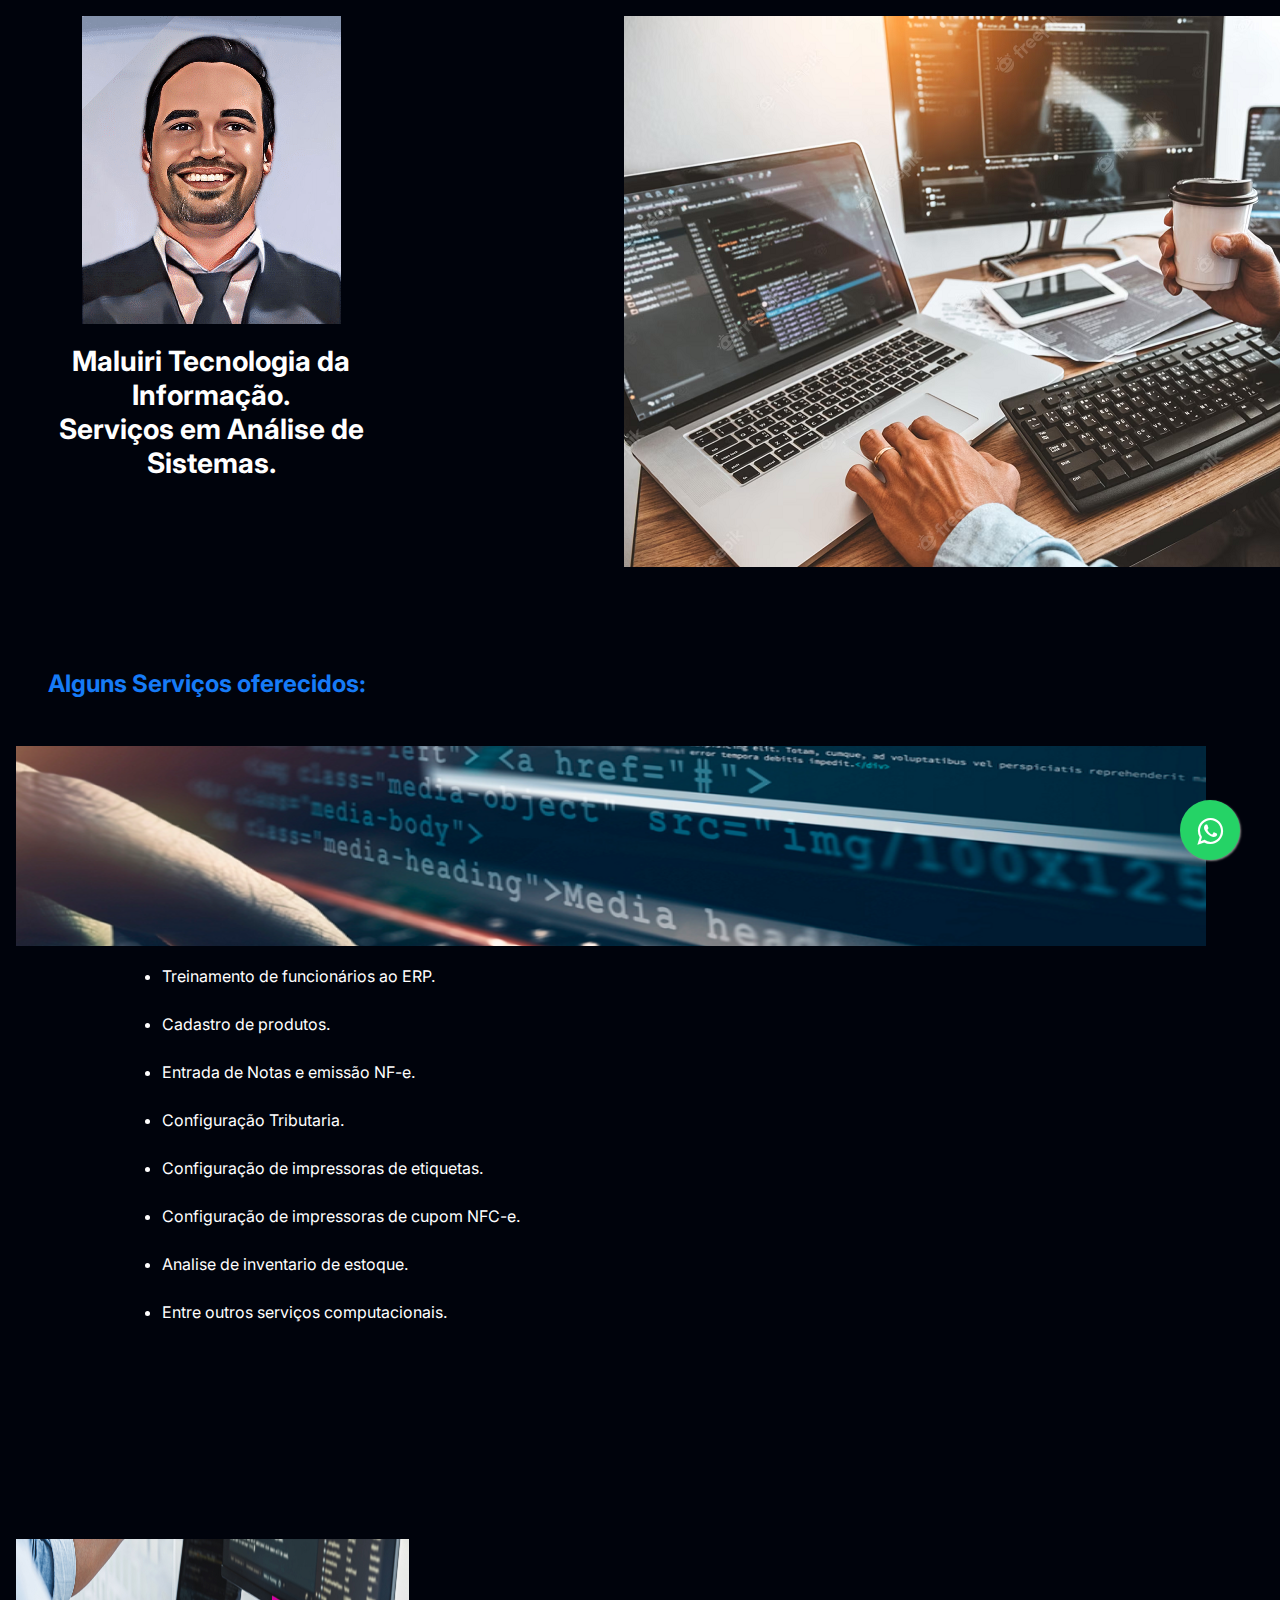
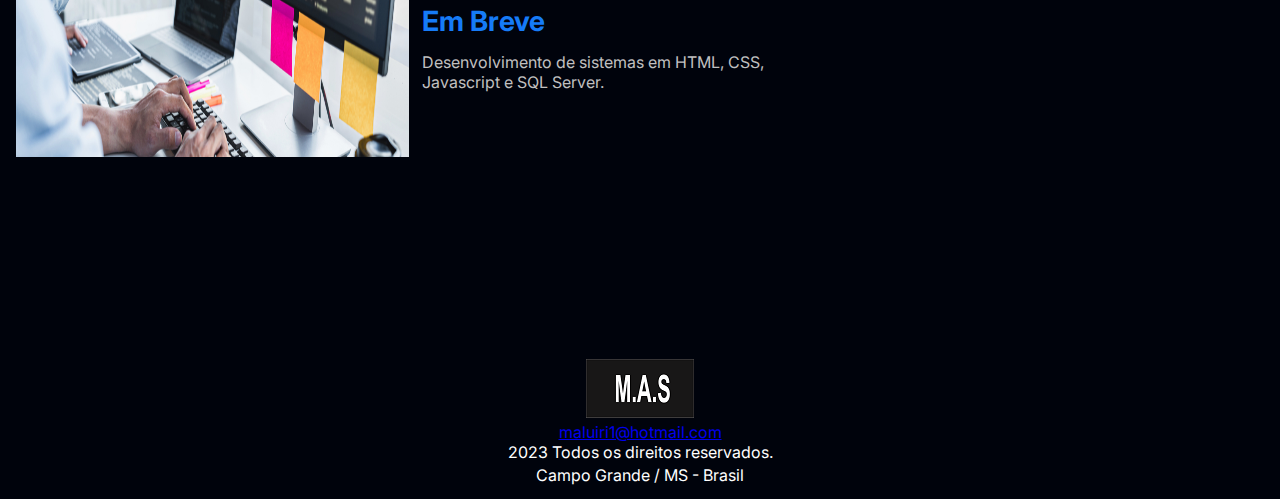
<file: index.html>
<!DOCTYPE html>
<html>

<head>
    <title>Maluiri Cartão</title>
    <meta charset="UTF-8"> 
    <meta name="viewport" content="width=device-width, initial-scale=1">
    <link rel="stylesheet" href="styles.css">
    <link rel="preconnect" href="https://fonts.googleapis.com">
    <link rel="preconnect" href="https://fonts.gstatic.com" crossorigin>
    <link href="https://fonts.googleapis.com/css2?family=Inter:wght@400;700&family=Montserrat:wght@100&display=swap" rel="stylesheet">
    <link rel="stylesheet" href="https://cdnjs.cloudflare.com/ajax/libs/font-awesome/4.5.0/css/font-awesome.min.css">

</head>
<body>
    <section class="container principal">
        <div class="container__caixa">           
            <img src="img/Maluiri_foto.png" alt="Foto do Maluiri" class="container__imagem">
            <h1 class="container__titulo">Maluiri Tecnologia da Informação.<p>Serviços em Análise de Sistemas.</p></h1>                
        </div>
    </section>
    <section>
        <h2 class="alguns_servicos">Alguns Serviços oferecidos:</h2>
        <img src="img/dedo_teclado.png" alt="desenho de um teclado" class="desenho_teclado">
            <div class="servicos_oferecidos">
                <ul class="lista_servicos">
                    <li class="itens_oferecidos">Treinamento de funcionários ao ERP.</li>
                    <li class="itens_oferecidos">Cadastro de produtos.</li>
                    <li class="itens_oferecidos">Entrada de Notas e emissão NF-e.</li>
                    <li class="itens_oferecidos">Configuração Tributaria.</li>
                    <li class="itens_oferecidos">Configuração de impressoras de etiquetas.</li>
                    <li class="itens_oferecidos">Configuração de impressoras de cupom NFC-e.</li>
                    <li class="itens_oferecidos">Analise de inventario de estoque.</li>
                    <li class="itens_oferecidos">Entre outros serviços computacionais.</li>
                </ul>

            </div>
       
    </section>

    <section class="container secundario">
        <img src="img/Escritorio02.png" alt="pessoa no escritorio com lembrete" class="secundario__imagem">
        <div class="container__descricao">
            <h2 class="descricao__titulo">Em Breve</h2>
            <p class="descricao__texto">Desenvolvimento de sistemas em HTML, CSS, Javascript e SQL Server.</p>
            <a class="whatsapp-link" href="https://api.whatsapp.com/send?phone=5567992780393" target="_blanck">
                <i class="fa fa-whatsapp"></i>
            </a>
        </div>
    </section>

    <footer class="rodape">
        <img src="img/logo_maluiri.png" alt="Logo Maluiri A. S">
        <p><a class="rodape__texto"href="mailto:maluiri1@hotmail.com">maluiri1@hotmail.com</a></p>
        
        <p class="rodape__texto">2023 Todos os direitos reservados.</p>
        <p class="rodape__texto">Campo Grande / MS - Brasil</p>
    </footer>
</body>

</html>
</file>
<file: styles.css>
:root {
    --branco-principal: #FFFFFF;
    --cinza-secundario: #C0C0C0;
    --botao-azul: #167BF7;
    --cor-de-fundo: #00030C;
    --fonte-principal: 'Inter';
    --botao-azul-efeito: #3c92fa;
}

body {
    background-color: var(--cor-de-fundo);
    color: var(--branco-principal);
    font-family: var(--fonte-principal);
    font-size: 16px;
    font-weight: 400;
}

* {
    margin: 0;
    padding: 0;
}

.container {
    height: 69vh; 
    display: grid;
    grid-template-columns: 33% 33% 33%;
}

.principal {
    background-image: url("img/Background.png");
    background-repeat: no-repeat;
    /*background-size:center;*/
    background-position: 39em 1em ;
    /*align-items: center;*/
    text-align: center;
    /*comentario dentro da classe */
    
}

.container__caixa {
    margin: 0 2em;
}

.container__imagem {
    margin: 1em 1em 1em; 
}

.container__titulo {
    font-size: 28px;
    font-weight: 700;
}

.alguns_servicos {
    margin: 2em;
    color: var(--botao-azul);
}

.desenho_teclado {
    width: 93%;
    height: 200px;
    margin: 0 1em;
}

.servicos_oferecidos {
    margin: 0 10em;
}

.lista_servicos {
    padding: 1.8px;
}

.itens_oferecidos {
    line-height: 3em;
}

.secundario {
    align-items: center;
    margin: 0 0em;
}

.secundario__imagem {
    width: 93%;
    height: 35%;
    margin: 0 1em;
}

.descricao__titulo {
    font-weight: 700;
    font-size: 28px;
    /*color: var(--branco-principal);*/
    color: var(--botao-azul);
    margin-bottom: 0.5em;
}

.descricao__texto {
    color: var(--cinza-secundario);
}

.whatsapp-link {
    position: fixed;
    width: 60px;
    height: 60px;
    bottom: 40px;
    right: 40px;
    background-color: #25d366;
    color: #fff;
    border-radius: 50px;
    text-align: center;
    font-size: 30px;
    box-shadow: 1px 1px 2px #888;
    z-index: 1000;
}

.fa-whatsapp {
    margin-top: 16px;
}

.rodape {
    text-align: center;
    margin: 0em 0em 0.9em 0em;
}

.rodape__texto {
    text-align: center;
    margin: 0em 0em 0.2em 0em;
}
.container__botao:hover {
    background-color: var(--botao-azul-efeito);
    color: var(--cor-de-fundo);
}

/*a partir daqui faço a responssividade para funcionar legal em celular*/
@media screen and (max-width: 768px) {
    .container {
        display: block;
        background-image: none;    
    }

    .container__imagem {
        width: 50vw;
    }

    .container__caixa {
        margin: 1em 0.5em;            
    }

    .principal {
        display: inline;
    }

    .alguns_servicos {
     text-align: center;
     height: 20px;
    }

    .desenho_teclado {
        width: 90vw;
        margin: 0em 1em 0em 1em;
        height: 80px;
    }

    .servicos_oferecidos {
        margin: 25px;
        font-size: 15px;
    }

    .lista_servicos {
       width: 100%;
        
    }

    .itens_oferecidos {
        line-height: 1.4em;
    }
    
   .secundario__imagem {
    width: 90vw;
    margin: 0em 1em 0em 1em;
    height: 80px;
    }

    .secundario {
        margin: 0.2em;
        width: 98vw;
        font-size: 15px;
        display: inline;
        text-align: center;
    }
    
    .descricao__titulo {
        font-size: 22px;
        margin-bottom: 0em;
    }

    .descricao__texto {
        width: 90vw;
        margin: 0em 1em 0em 1.4em;
        height: 27px;
    }

    .whatsapp-link {
        right: 15px;
        bottom: 18px;
    }
  
    .rodape {
        text-align: center;
    }

    .rodape__texto {
        margin: 0;
        font-size: 13px;
        width: 100vw;   
    }   

}
</file>
